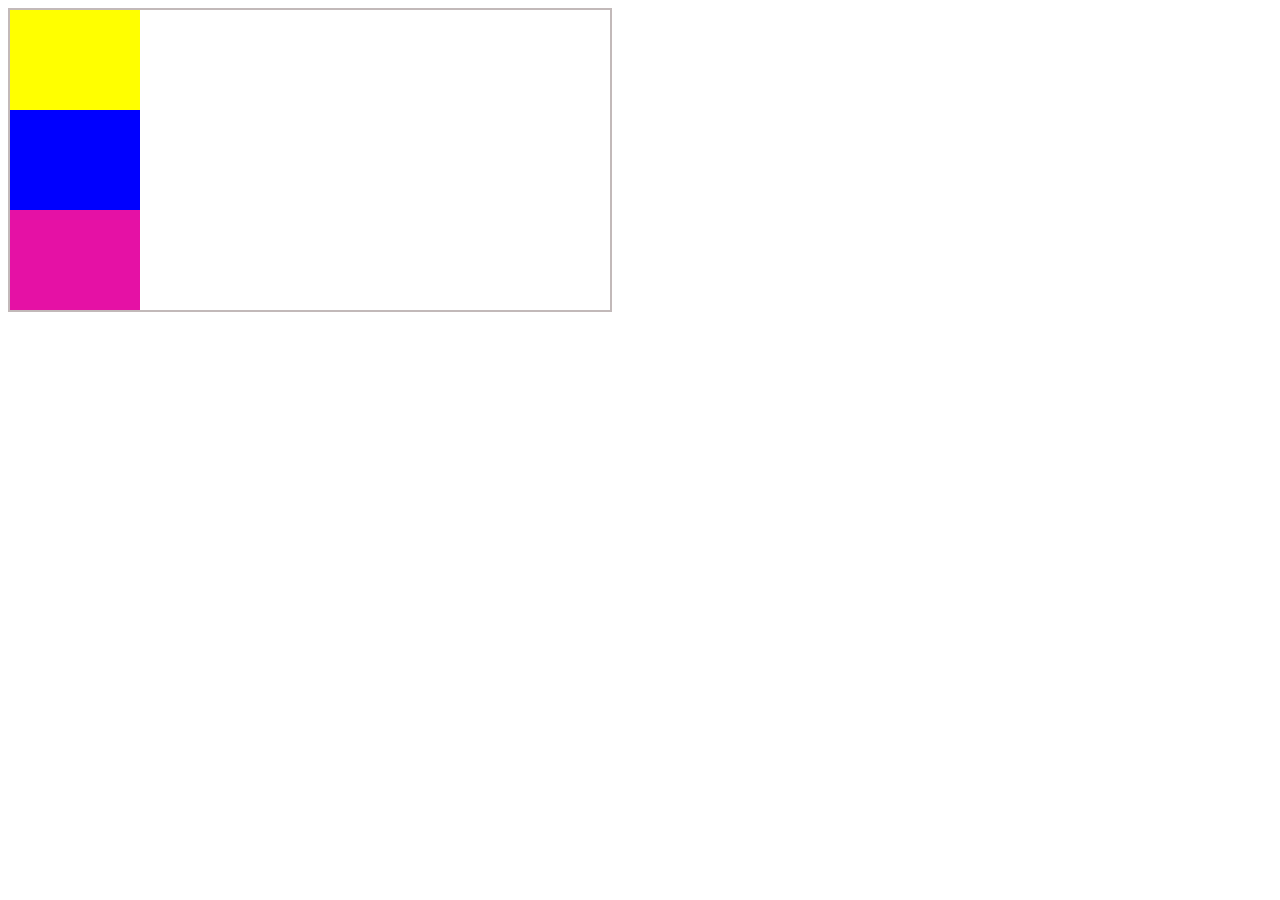
<file: index.html>
<!DOCTYPE html>
<html>
	<head>
	<meta charset="utf-8">
		<link rel="shortcut icon" href="favicon.ico">
		<title>Floating</title>
		<link rel="stylesheet" type="text/css" href="main.css">	<!-- Pon tu codigo aqui -->
	</head>
	<body>
		<div class="contenedor">
			<div class="hijo amarillo"></div>
			<div class="hijo azul"></div>
			<div class="hijo rojo"></div>
		</div><!-- Pon tu codigo aqui -->
	</body>
</html>
</file>
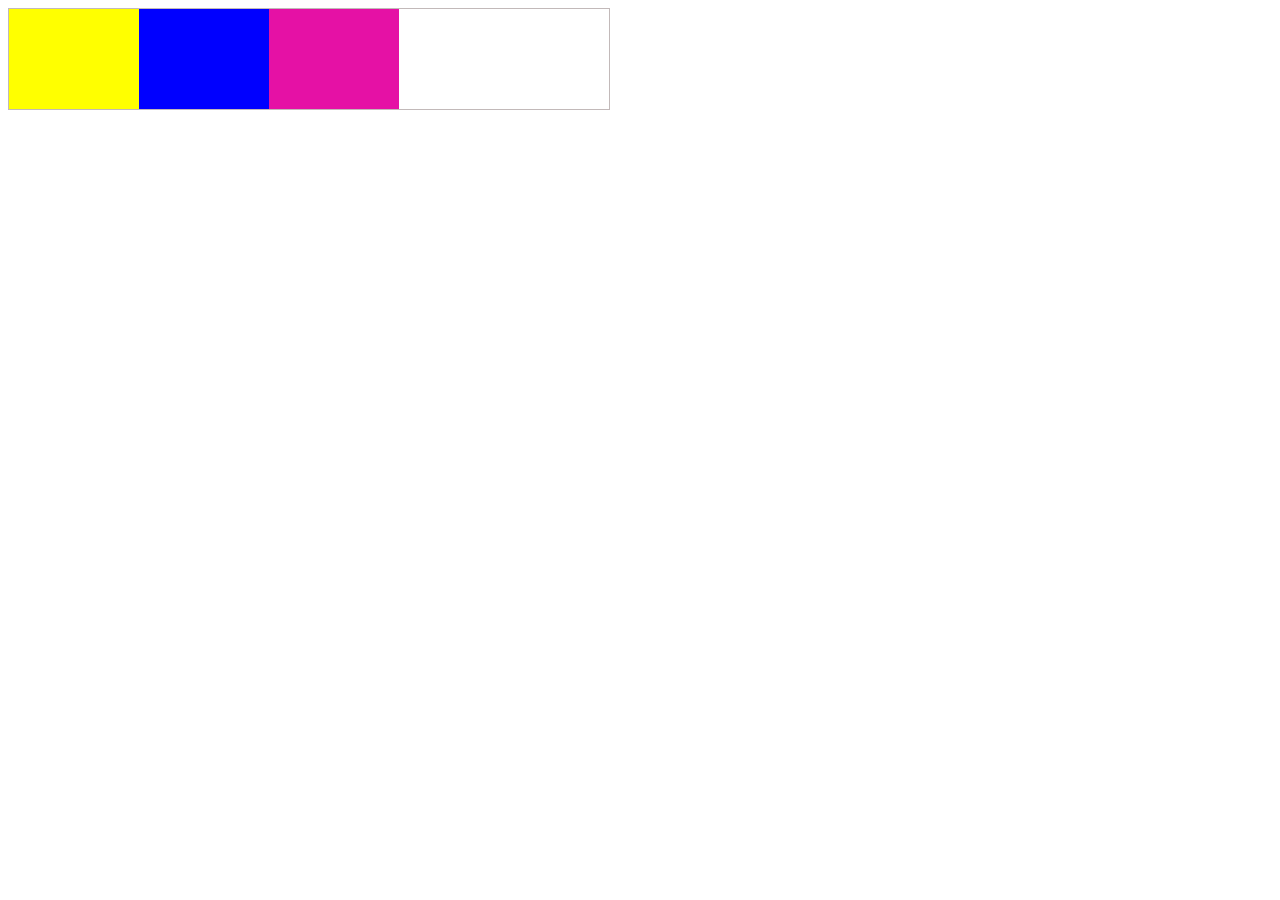
<file: index2.html>
<!DOCTYPE html>
<html>
	<head>
	<meta charset="utf-8">
		<link rel="shortcut icon" href="favicon.ico">
		<title>Floating</title>
		<link rel="stylesheet" type="text/css" href="main2.css">	<!-- Pon tu codigo aqui -->
	</head>
	<body>
		<div class="contenedor">
			<div class="hijo amarillo"></div>
			<div class="hijo azul"></div>
			<div class="hijo rojo"></div>
		</div><!-- Pon tu codigo aqui -->
	</body>
</html>
</file>
<file: main.css>
.contenedor{
	border: 2px solid #C2B9B9;
	display: inline-block;
	width: 600px;
}

.amarillo{
	height: 100px;
	width: 130px;
	background-color: yellow;
}
.azul{
	height: 100px;
	width: 130px;
	background-color: blue;
}
.rojo{
	height: 100px;
	width: 130px;
	background-color: #E511A5;
}

/* Pon tu código css aqui */
</file>
<file: main2.css>
.contenedor{
	border: 1px solid #C2B9B9;
	display: inline-block;
	width: 600px;

}

.amarillo{
	height: 100px;
	width: 130px;
	background-color: yellow;
}
.azul{
	height: 100px;
	width: 130px;
	background-color: blue;
}
.rojo{
	height: 100px;
	width: 130px;
	background-color: #E511A5;
}
.hijo{
	float: left;
}

/* Pon tu código css aqui */
</file>
